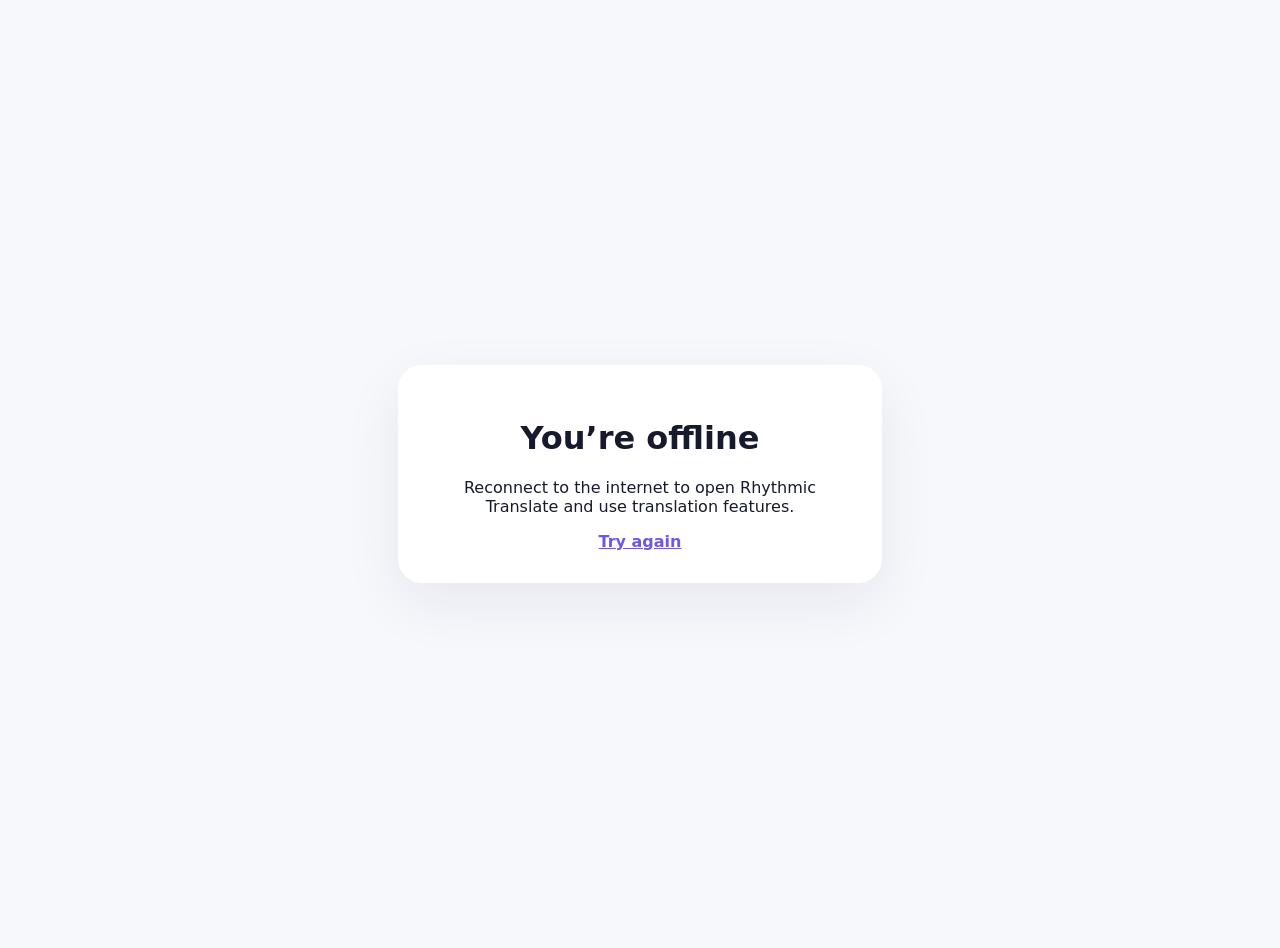
<file: static/offline.html>
<!doctype html><html lang="en"><meta charset="utf-8"><meta name="viewport" content="width=device-width,initial-scale=1"><meta name="theme-color" content="#101a2b"><title>Offline — Rhythmic Translate</title><style>body{font-family:system-ui,sans-serif;background:#f7f8fc;color:#171a2d;min-height:100vh;display:grid;place-items:center;margin:0;padding:24px;text-align:center}.card{max-width:420px;background:white;padding:32px;border-radius:24px;box-shadow:0 20px 60px #21184b12}a{color:#7057e8;font-weight:700}</style><main class="card"><h1>You’re offline</h1><p>Reconnect to the internet to open Rhythmic Translate and use translation features.</p><a href="/">Try again</a></main></html>
</file>
